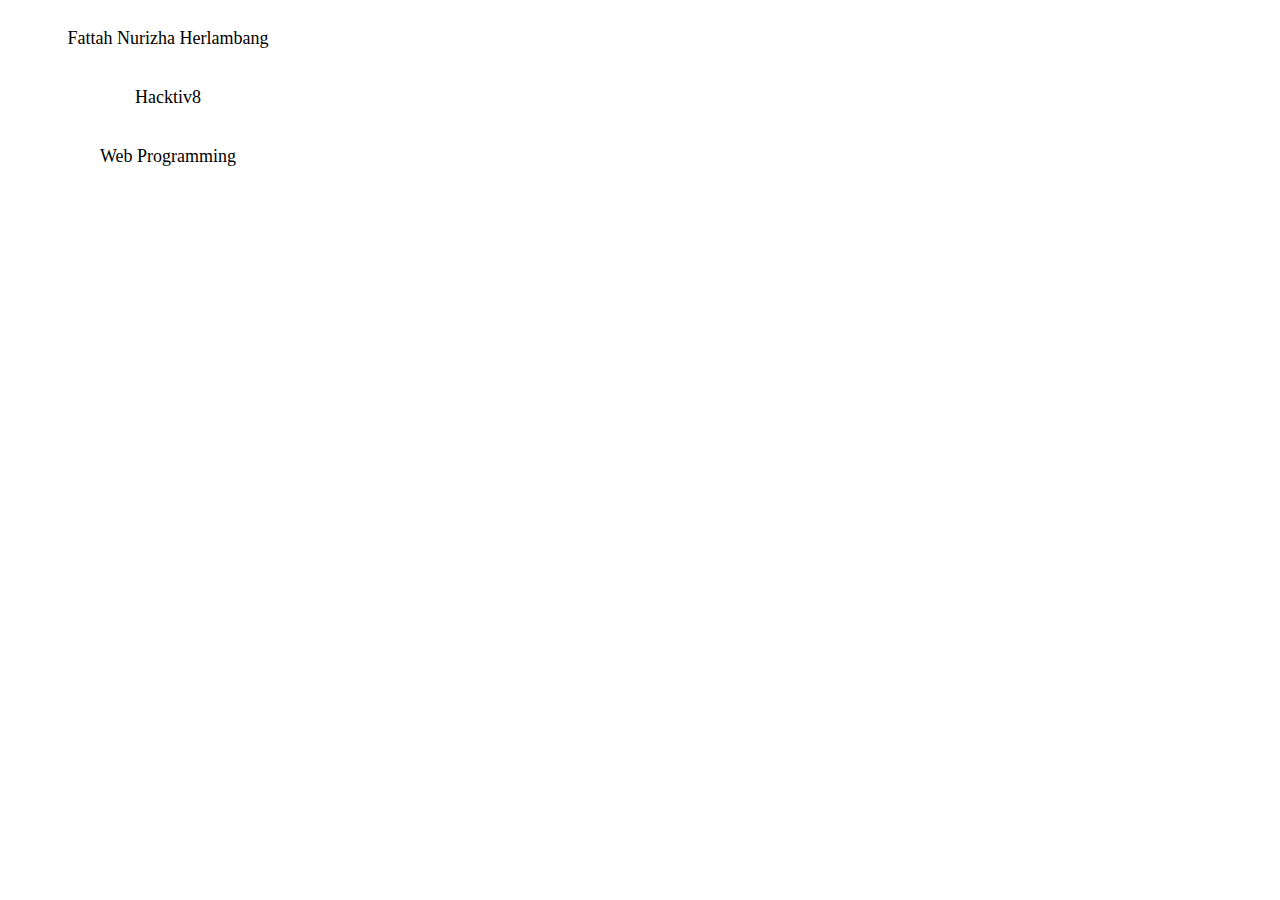
<file: sesi-6/index.html>
<!DOCTYPE html>
<html lang="en">
<head>
    <meta charset="UTF-8">
    <meta name="viewport" content="width=device-width, initial-scale=1.0">
    <title>Manipulasi DOM dengan Animasi Warna</title>
    <style>
        /* CSS untuk mengatur tampilan paragraf */
        .paragraf {
            width: 300px;
            padding: 10px;
            text-align: center;
            font-size: 18px;
            cursor: pointer;
        }
    </style>
</head>
<body>

    <p class="paragraf">Fattah Nurizha Herlambang</p>

    
    <p class="paragraf">Hacktiv8</p>

    
    <p class="paragraf">Web Programming</p>

    <script>
        document.addEventListener("DOMContentLoaded", function () {
            const paragraphs = document.querySelectorAll(".paragraf");
            const colors = ["red", "green", "blue", "orange", "purple"];
            let colorIndex = 0;

            paragraphs.forEach(paragraph => {
                paragraph.addEventListener("click", function () {
                    if (colorIndex >= colors.length) {
                        colorIndex = 0;
                    }

                    const color = colors[colorIndex];
                    paragraph.style.backgroundColor = color;
                    colorIndex++;

                    // Menggunakan setTimeout untuk menghapus warna setelah beberapa detik
                    setTimeout(() => {
                        paragraph.style.backgroundColor = "";
                    }, 3000); // Menghapus warna setelah 3 detik
                });
            });
        });
    </script>
</body>
</html>
</file>
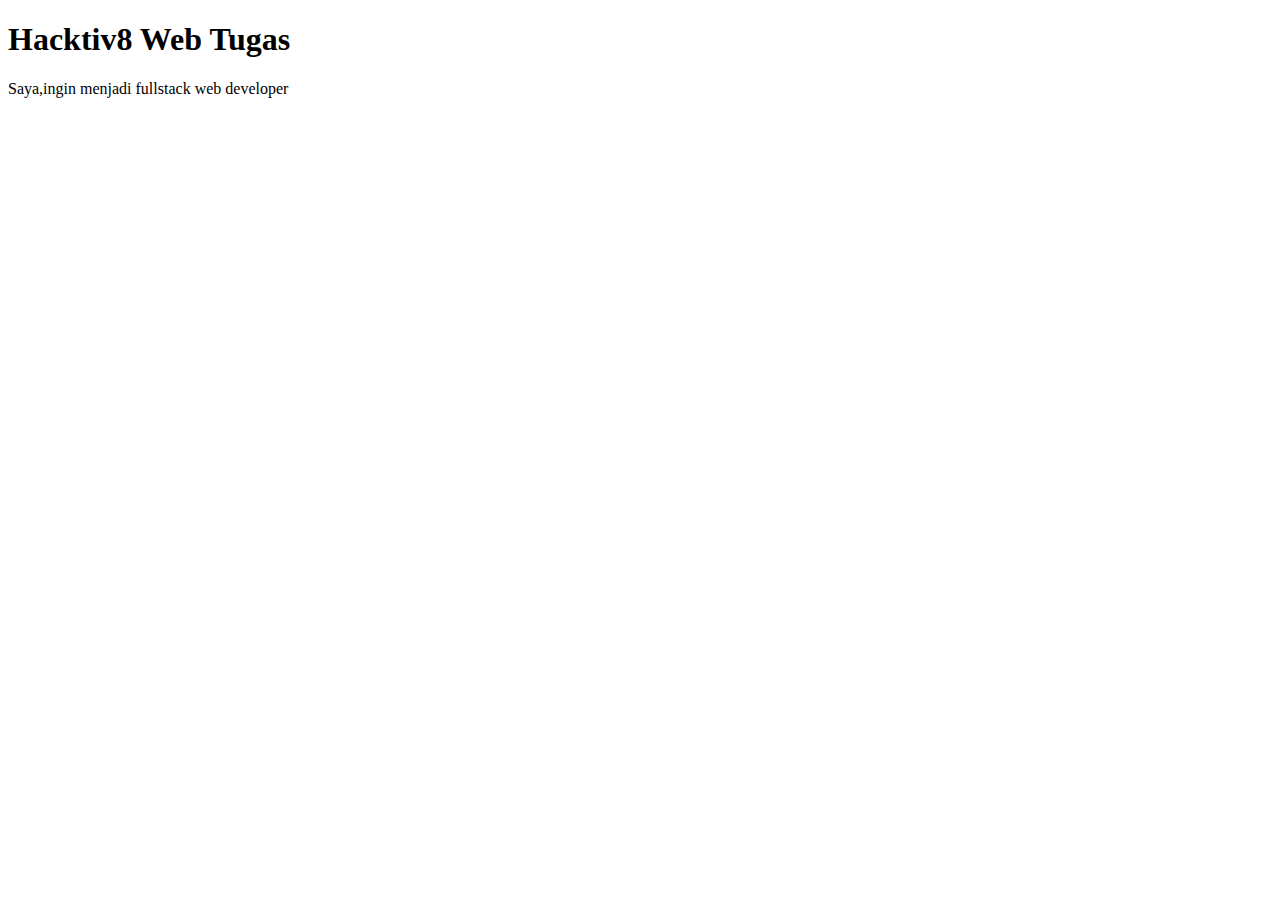
<file: sesi-1/sesi-1.html>
<!DOCTYPE html>
<html lang="en">
<head>
    <meta charset="UTF-8">
    <meta name="viewport" content="width=device-width, initial-scale=1.0">
    <title>Fattah Nurizha Herlambang</title>
</head>
<body>
    <h1>Hacktiv8 Web Tugas </h1>
    <p>Saya,ingin menjadi fullstack web developer</p>
</body>
</html>
</file>
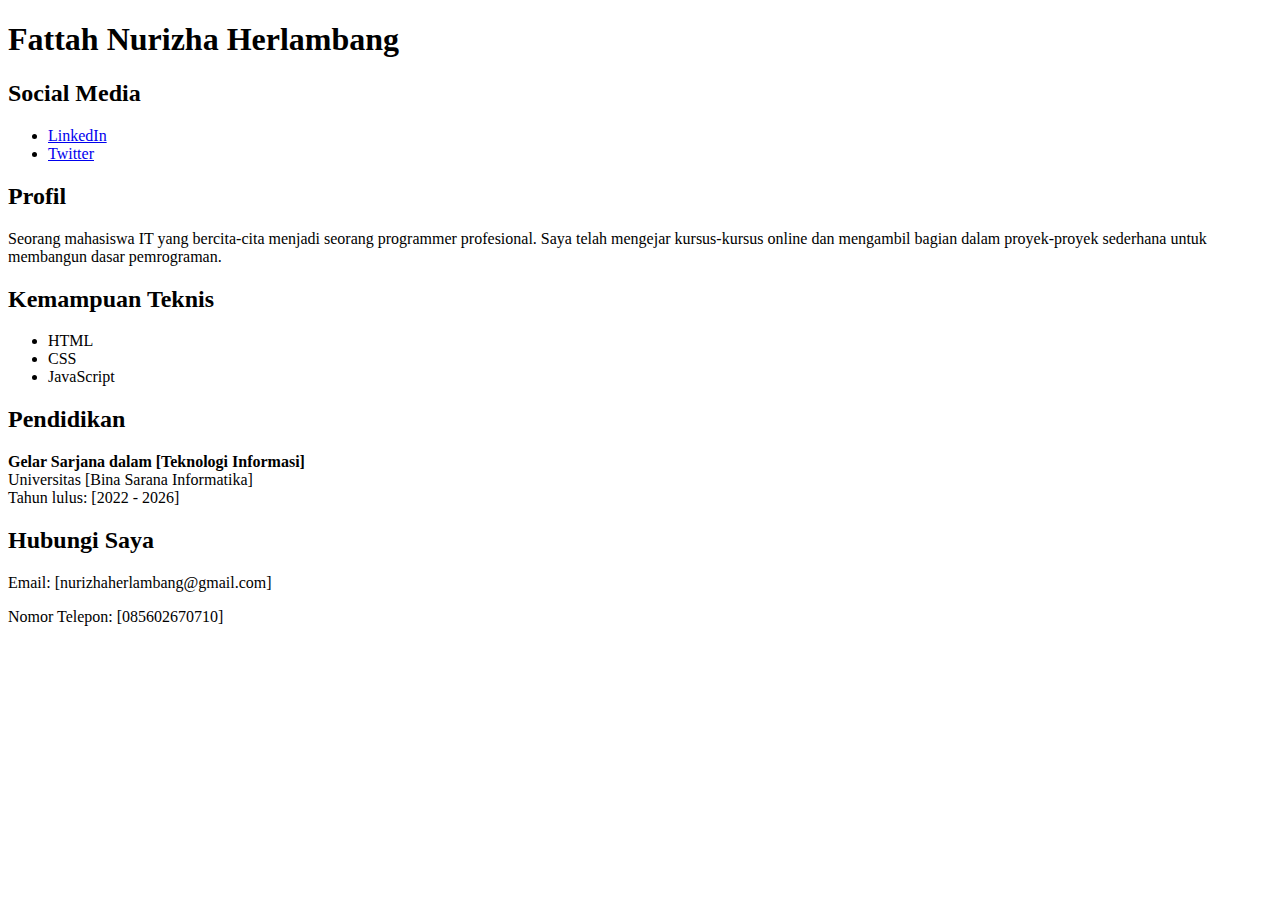
<file: sesi-2/sesi-2.html>
<!DOCTYPE html>
<html lang="en">
<head>
  <meta charset="UTF-8">
  <meta http-equiv="X-UA-Compatible" content="IE=edge">
  <meta name="viewport" content="width=device-width, initial-scale=1.0">
  <title>Fattah Nurizha Herlambang</title>
</head>
<body>
  <div id="name">
    <h1>Fattah Nurizha Herlambang</h1>
  </div>

  <div id="social-media">
    <h2>Social Media</h2>
    <!-- Tambahkan tautan ke media sosial Anda di sini -->
    <ul>
      <li><a href="https://www.linkedin.com/in/fattah-nurizha-herlambang/">LinkedIn</a></li>
      <li><a href="https://twitter.com/Nurizha29">Twitter</a></li>
      <!-- Tambahkan media sosial lainnya jika ada -->
    </ul>
  </div>

  <div id="profile">
    <h2>Profil</h2>
    <!-- Tambahkan deskripsi singkat tentang diri Anda di sini -->
    <p>Seorang mahasiswa IT yang bercita-cita menjadi seorang programmer profesional. Saya telah mengejar kursus-kursus online dan mengambil bagian dalam proyek-proyek sederhana untuk membangun dasar pemrograman.</p>
  </div>

  <div id="technical-skill">
    <h2>Kemampuan Teknis</h2>
    <!-- Tambahkan daftar kemampuan teknis Anda di sini -->
    <ul>
      <li>HTML</li>
      <li>CSS</li>
      <li>JavaScript</li>
      <!-- Tambahkan kemampuan lainnya -->
    </ul>
  </div>

  <div id="education">
    <h2>Pendidikan</h2>
    <!-- Tambahkan riwayat pendidikan Anda di sini -->
    <p>
      <strong>Gelar Sarjana dalam [Teknologi Informasi]</strong><br>
      Universitas [Bina Sarana Informatika]<br>
      Tahun lulus: [2022 - 2026]
    </p>
    <!-- Tambahkan pendidikan lainnya jika ada -->
  </div>

  <div id="contact-me">
    <h2>Hubungi Saya</h2>
    <!-- Tambahkan informasi kontak Anda di sini, seperti alamat email atau nomor telepon -->
    <p>Email: [nurizhaherlambang@gmail.com]</p>
    <p>Nomor Telepon: [085602670710]</p>
  </div>
</body>
</html>
</file>
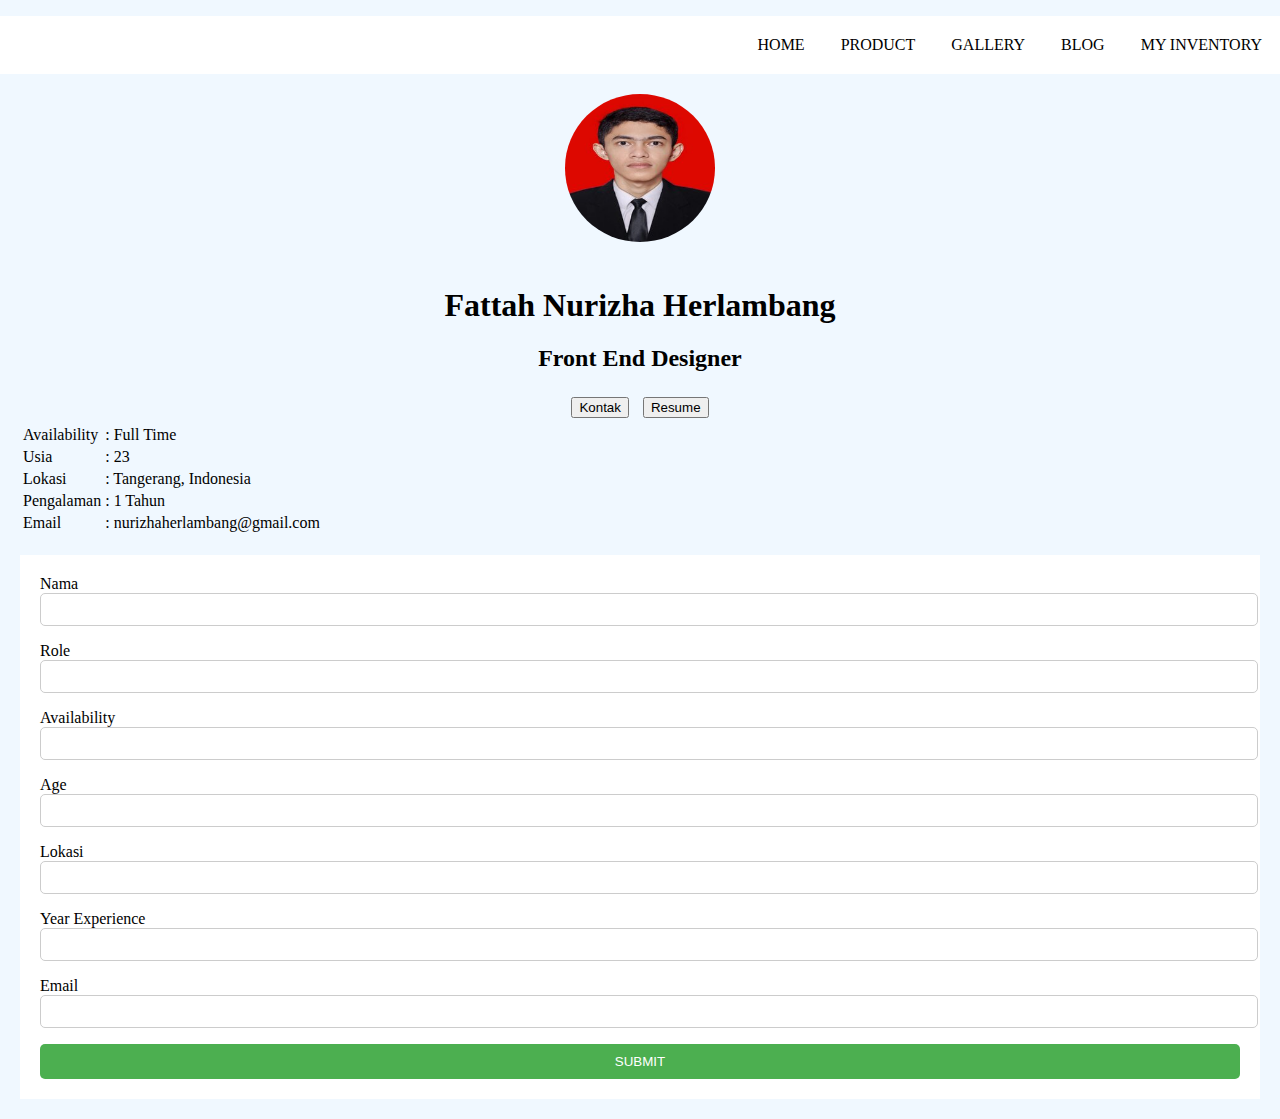
<file: sesi-3/tugas3.html>
<!DOCTYPE html>
<html>
<head>
    <meta name="viewport" content="width=device-width, initial-scale=1.0">
    <title>Portfolio Fattah</title>
    <link rel="stylesheet" href="tugas3.css">
</head>
<body>
    <nav>
        <ul>
            <li><a href="#">home</a></li>
            <li><a href="#">product</a></li>
            <li><a href="#">gallery</a></li>
            <li><a href="#">blog</a></li>
            <li><a href="#">my inventory</a></li>
        </ul>
    </nav>

    <section>
        <div id="profile">
            <div class="profile-photo">
                <img src="foto_fattah.jpg" alt="foto profil">
            </div>
            <div class="profile-text">
                <h1>Fattah Nurizha Herlambang</h1>
                <h2>Front End Designer</h2>
                <div class="action">
                    <button onclick="alert('Kontak button clicked')">Kontak</button>
                    <button onclick="alert('Resume button clicked')">Resume</button>
                </div>
            </div>
        </div>

        <div id="detail">
            <table>
                <tr>
                    <td>Availability</td>
                    <td>: Full Time</td>
                </tr>
                <tr>
                    <td>Usia</td>
                    <td>: 23</td>
                </tr>
                <tr>
                    <td>Lokasi</td>
                    <td>: Tangerang, Indonesia</td>
                </tr>
                <tr>
                    <td>Pengalaman</td>
                    <td>: 1 Tahun</td>
                </tr>
                <tr>
                    <td>Email</td>
                    <td>: nurizhaherlambang@gmail.com</td>
                </tr>
            </table>
        </div>
    </section>

    <section>
        <form action="#" onsubmit="return validateForm();">
            <div>
                <label for="nama">Nama</label>
                <br>
                <input type="text" name="nama" required>
            </div>
            <div>
                <label for="role">Role</label>
                <br>
                <input type="text" name="role" required>
            </div>
            <div>
                <label for="availability">Availability</label>
                <br>
                <input type="text" name="availability" required>
            </div>
            <div>
                <label for="age">Age</label>
                <br>
                <input type="number" name="age" required>
            </div>
            <div>
                <label for="lokasi">Lokasi</label>
                <br>
                <input type="text" name="lokasi" required>
            </div>
            <div>
                <label for="experience">Year Experience</label>
                <br>
                <input type="number" name="experience" required>
            </div>
            <div>
                <label for="email">Email</label>
                <br>
                <input type="email" name="email" required>
            </div>

            <input type="submit" value="SUBMIT">
        </form>
    </section>

    <script>
        function validateForm() {
            var nama = document.querySelector('input[name="nama"]').value;
            var role = document.querySelector('input[name="role"]').value;
            var email = document.querySelector('input[name="email"]').value;

            if (nama === "" || role === "" || email === "" || !email.includes("@")) {
                alert("Harap isi semua kolom dengan benar.");
                return false;
            }
        }
    </script>
</body>
</html>
</file>
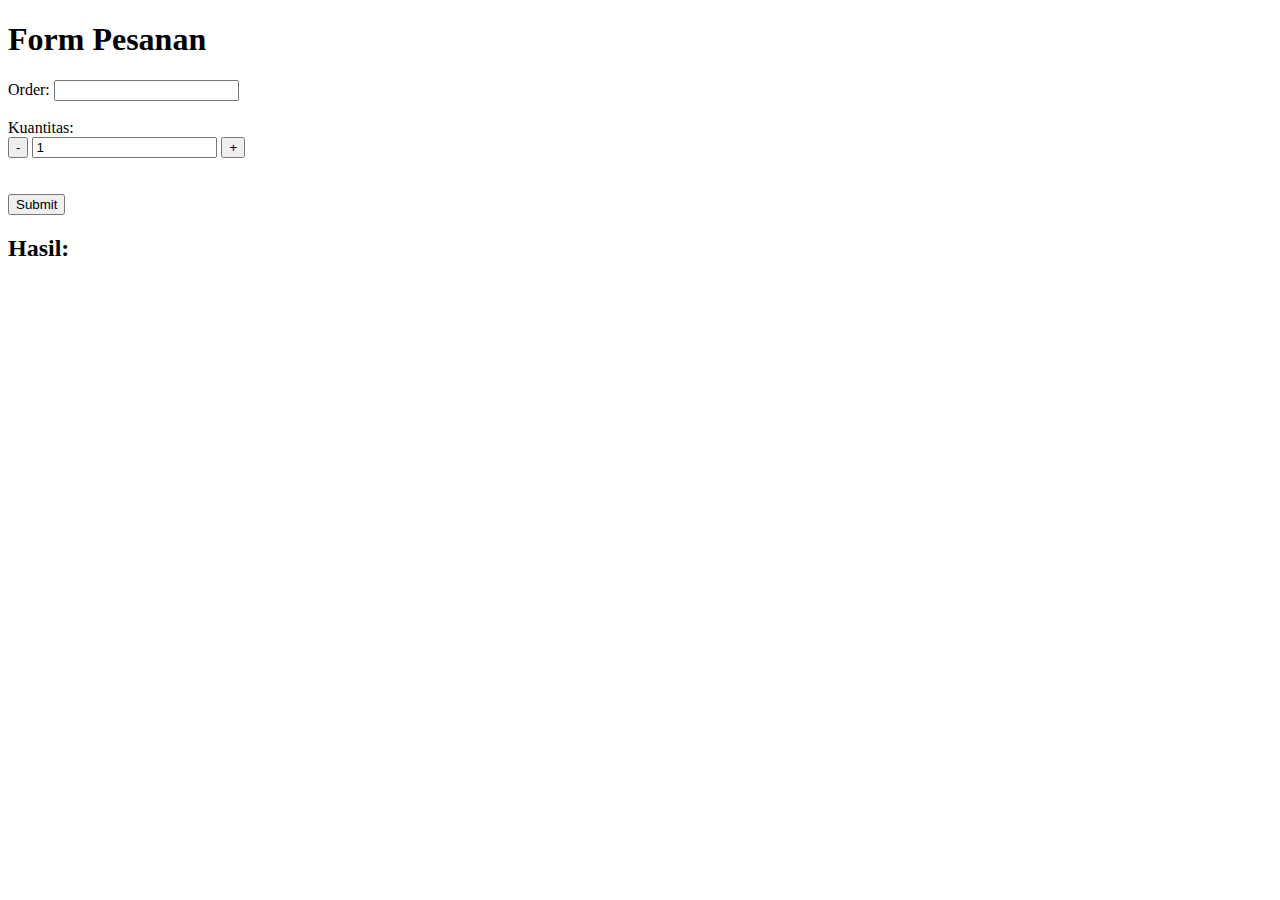
<file: sesi-5/tugas-5.html>
<!DOCTYPE html>
<html>
<head>
    <title>Form Pesanan</title>
</head>
<body>
    <h1>Form Pesanan</h1>
    <form action="#" method="post">
        <label for="order">Order:</label>
        <input type="text" id="order" name="order"><br><br>
        
        <label for="quantity">Kuantitas:</label>
        <div>
            <button type="button" id="decrease">-</button>
            <input type="text" id="quantity" name="quantity" value="1">
            <button type="button" id="increase">+</button>
        </div><br><br>
        
        <input type="submit" value="Submit">
    </form>

    <!-- Menampilkan hasil -->
    <h2>Hasil:</h2>
    <div id="output"></div>

    <script>
        // Mengambil elemen form dan elemen output
        const form = document.querySelector('form');
        const output = document.getElementById('output');
        const quantityInput = document.getElementById('quantity');
        const increaseButton = document.getElementById('increase');
        const decreaseButton = document.getElementById('decrease');

        // Tambahkan event listener untuk tombol "Tambah"
        increaseButton.addEventListener('click', function() {
            let currentQuantity = parseInt(quantityInput.value);
            quantityInput.value = currentQuantity + 1;
        });

        // Tambahkan event listener untuk tombol "Kurang"
        decreaseButton.addEventListener('click', function() {
            let currentQuantity = parseInt(quantityInput.value);
            if (currentQuantity > 1) {
                quantityInput.value = currentQuantity - 1;
            }
        });

        // Menangani submit form
        form.addEventListener('submit', function(event) {
            event.preventDefault(); // Mencegah form mengirimkan permintaan ke server

            // Mengambil nilai dari input order dan quantity
            const orderValue = document.getElementById('order').value;
            const quantityValue = parseInt(quantityInput.value);

            // Menghapus hasil sebelumnya
            output.innerHTML = '';

            // Menampilkan hasil ke dalam elemen output sesuai dengan kuantitas
            for (let i = 1; i <= quantityValue; i++) {
                const orderItem = document.createElement('p');
                orderItem.textContent = `Order ${i}: ${orderValue}`;
                output.appendChild(orderItem);
            }
        });
    </script>
</body>
</html>
</file>
<file: sesi-3/tugas3.css>
/* CSS untuk tampilan umum */
html {
  background-color: aliceblue;
}

body {
  margin: 0;
}

nav {
  background-color: white;
}

nav ul {
  display: flex;
  justify-content: flex-end;
}

nav ul li {
  list-style: none;
  margin: 20px 12px;
}

nav ul li a {
  text-decoration: none;
  color: #000000;
  text-transform: uppercase;
  padding: 6px;
}

nav ul li a:hover {
  background-color: aliceblue;
}

section {
  margin: 20px;
}

form {
  background-color: white;
  padding: 20px;
}

form input {
  width: 100%;
  margin-bottom: 16px;
  padding: 8px;
  border: 1px solid #ccc;
  border-radius: 5px;
}

form input[type="submit"] {
  margin: 0;
  background-color: #4CAF50;
  color: white;
  text-transform: uppercase;
  text-align: center;
  padding: 10px;
  border: none;
  cursor: pointer;
}

/* CSS untuk tampilan "section profile" */
#profile {
  display: flex;
  flex-direction: column;
  align-items: center;
  text-align: center;
}

.profile-photo img {
  width: 150px;
  border-radius: 50%;
  margin-bottom: 10px;
}

.profile-text {
  margin-top: 10px;
}

.action button {
  margin: 5px;
}

/* Menyesuaikan tampilan pada layar dengan lebar di bawah 768px */
@media (max-width: 768px) {
  #profile {
    flex-direction: column;
  }

  .profile-text {
    margin-top: 20px;
  }

  .action {
    flex-direction: column;
  }
}
</file>
